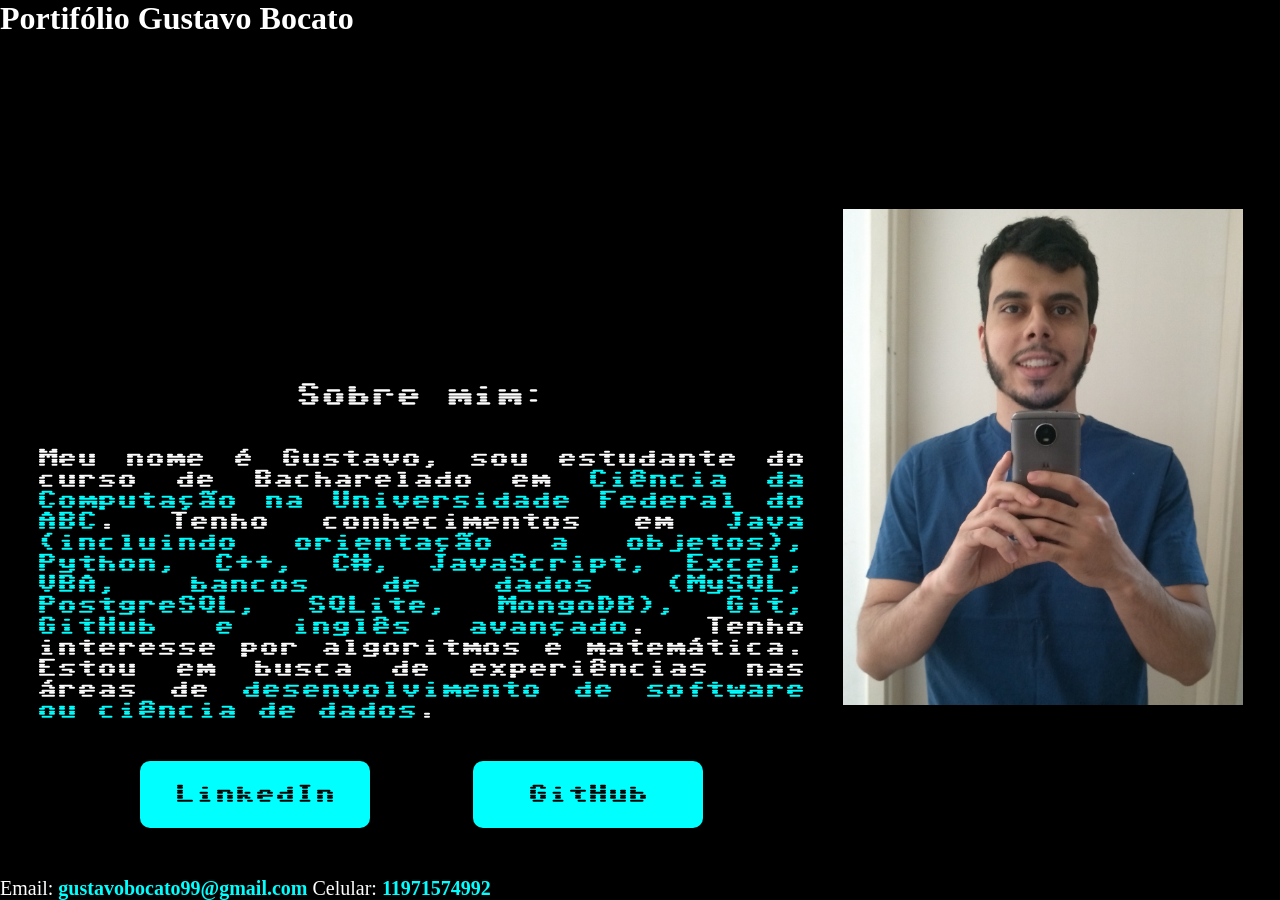
<file: index.html>
<!DOCTYPE html>
<html lang="pt-br">
<head>
    <meta charset="UTF-8">
    <meta name="viewport" content="width=device-width, initial-scale=1.0">
    <title>Portifólio Gustavo Bocato</title>
    <link rel="stylesheet" href="style.css">
</head>
<body>
    <header>
        <h1>Portifólio Gustavo Bocato</h1>
    </header>
    <main class="apresentacao">
        <section class="apresentacao__conteudo">
            <h2 class="apresentacao__conteudo__titulo">Sobre mim:</h2>
            <p class="apresentacao__conteudo__paragrafo">Meu nome é Gustavo, sou estudante do curso de Bacharelado em <strong>Ciência da Computação na Universidade Federal do ABC</strong>. Tenho conhecimentos em <strong>Java (incluindo orientação a objetos), Python, C++, C#, JavaScript, Excel, VBA, bancos de dados (MySQL, PostgreSQL, SQLite, MongoDB), Git, GitHub e inglês avançado</strong>. Tenho interesse por algoritmos e matemática. Estou em busca de experiências nas áreas de <strong>desenvolvimento de software ou ciência de dados</strong>.</p>
            <div class="apresentacao__conteudo__links">
                <a class="apresentacao__conteudo__links__link" href="https://www.linkedin.com/in/gustavo-da-silva-bocato-54972a14b/">LinkedIn</a>
                <a class="apresentacao__conteudo__links__link" href="https://github.com/GustavoBocato">GitHub</a>
            </div>
        </section>
        <img src="foto gustavo.jpg" alt="foto do Gustavo" width="400">
    </main>
    <footer>
        <a>Email: <strong>gustavobocato99@gmail.com</strong></a>
        <a>Celular: <strong>11971574992</strong></a>
    </footer>        
</body>
</html>
</file>
<file: style.css>
@import url('https://fonts.googleapis.com/css2?family=Sixtyfour&display=swap');

h1 {

    font-family: "Times New Roman", Times, serif;

}

* {

    margin: 0;
    padding: 0;

}

body{

    height: 100vh;
    box-sizing: border-box; 
    background-color:black;
    color:white;
    font-family: 'Sixtyfour', sans-serif;
    display: flex;
    flex-direction: column;
    justify-content: space-between;

}

strong{

    color: aqua;

}

.apresentacao {

    display: flex;
    align-items: center;
    justify-content: space-evenly;

}

.apresentacao__conteudo {

    height: 100%;
    display: flex;
    flex-direction: column;
    justify-content: space-evenly;
    gap: 40px;
    width: 60%;
    height: 30%;

}

.apresentacao__conteudo__titulo {

    text-align: center;
    font-size: 25px;

}

.apresentacao__conteudo__paragrafo {

    font-size: 20px;

}

.apresentacao__conteudo__links {

    display: flex;
    justify-content: space-evenly;
    font-size: 20px;

}

.apresentacao__conteudo__links__link {

    text-align: center;
    width: 30%;
    text-decoration: none;
    color:black;
    background-color: aqua;
    padding: 3% 0;
    border-radius: 10px;

}

footer {

    font-family: "Times New Roman", Times, serif;
    font-size: 20px;

}

p {

    text-align: justify;

}
</file>
